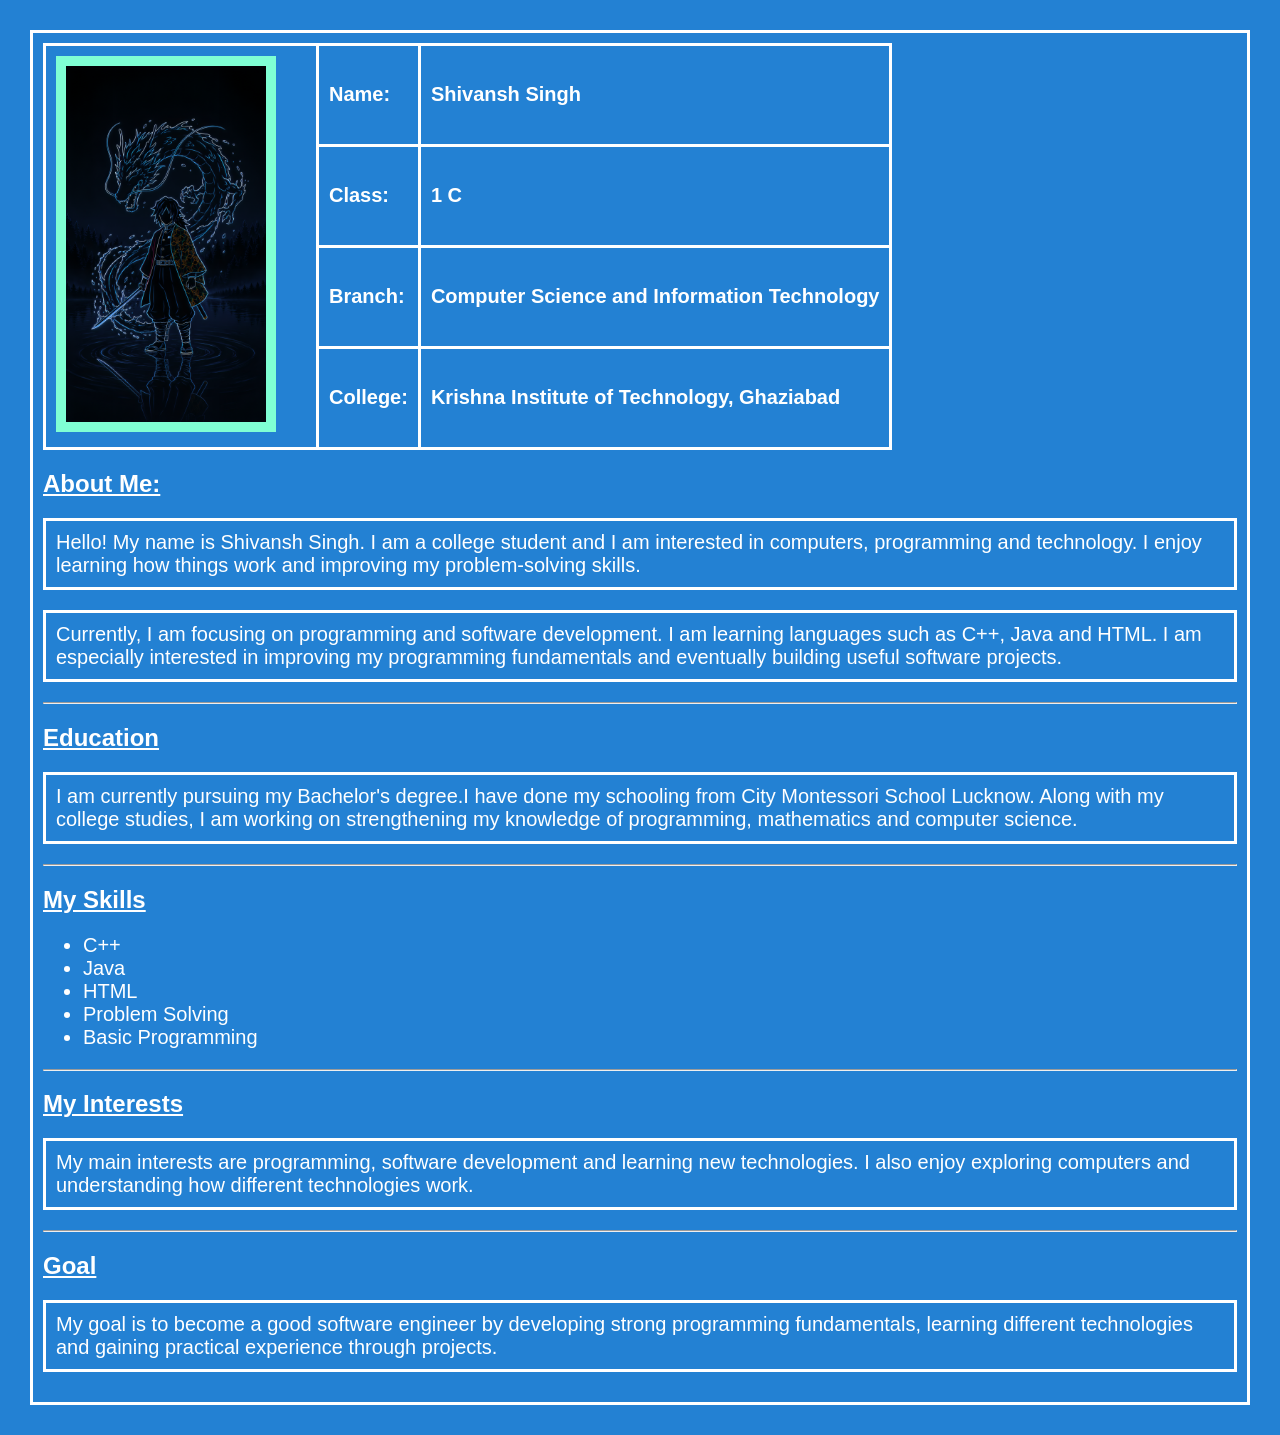
<file: index.html>
<!DOCTYPE html>
<html lang="en">
<head>
    <meta charset="UTF-8">
    <meta name="viewport" content="width=device-width, initial-scale=1.0">
    <title>Shivansh Singh - Introduction</title>
    <link rel="stylesheet" href="style.css">
</head>

<body>
    <table>
    <tbody>
        <tr>
        <td rowspan="5">
            <img src="ABC.png" alt="My Photo" width="200" border="10" style="border-color:aquamarine" class="photo">
        </td>
        <tr>
            <td class="label1">Name:</td>
            <td>Shivansh Singh</td>
        </tr>
        <tr>
            <td class="label2">Class:</td>
            <td>1 C</td>
        </tr>
        <tr>
            <td class="label3">Branch:</td>
            <td>Computer Science and Information Technology</td>
        </tr>
        <tr>
            <td class="label4">College:</td>
            <td>Krishna Institute of Technology, Ghaziabad</td>
        </tr>

        </tr>
    </tbody>
</table>

    <h2><u>About Me: </u></h2>

    <p>
        Hello! My name is Shivansh Singh. I am a college student and I am
        interested in computers, programming and technology. I enjoy learning
        how things work and improving my problem-solving skills.
    </p>

    <p>
        Currently, I am focusing on programming and software development.
        I am learning languages such as C++, Java and HTML. I am especially
        interested in improving my programming fundamentals and eventually
        building useful software projects.
    </p>

    <hr>

    <h2><u>Education</u></h2>

    <p>
        I am currently pursuing my Bachelor's degree.I have done my schooling from City Montessori School Lucknow. Along with my college
        studies, I am working on strengthening my knowledge of programming,
        mathematics and computer science.
    </p>
    <hr>

    <h2><u>My Skills</u></h2>

    <ul>
        <li>C++ <br></li>
        <li>Java <br></li>
        <li>HTML <br></li>
        <li>Problem Solving <br></li>
        <li>Basic Programming</li>
    </ul>
    <hr>

    <h2><u>My Interests</u></h2>

    <p>
        My main interests are programming, software development and learning
        new technologies. I also enjoy exploring computers and understanding
        how different technologies work.
    </p>
    <hr>
    <h2><u> Goal</u></h2>

    <p>
        My goal is to become a good software engineer by developing strong
        programming fundamentals, learning different technologies and
        gaining practical experience through projects.
    </p>


</body>

</html>
</file>
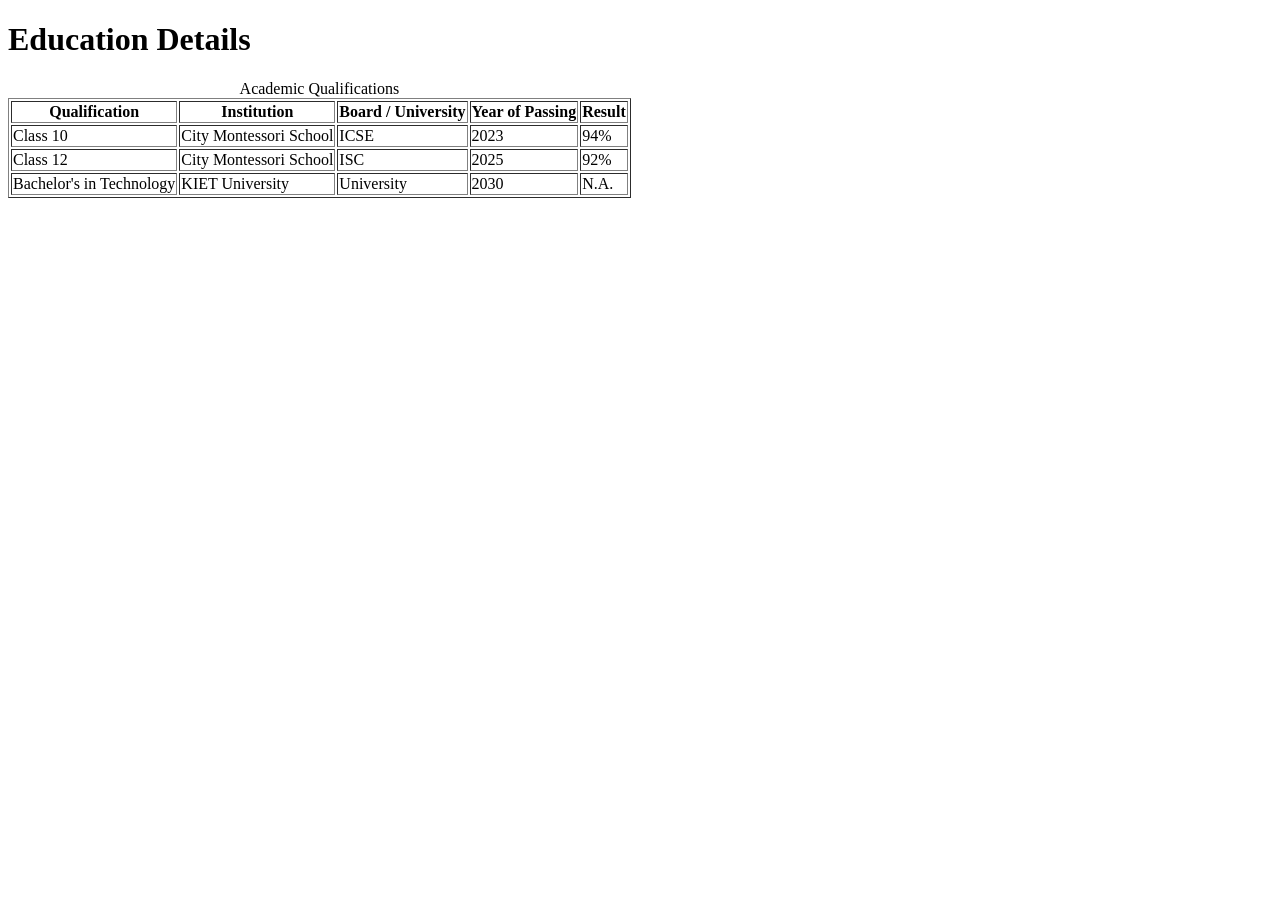
<file: Question1.html>
<!DOCTYPE html>
<html lang="en">

<head>
    <meta charset="UTF-8">
    <meta name="viewport" content="width=device-width, initial-scale=1.0">
    <title>Education Details</title>
    
</head>

<body>
    <h1>Education Details</h1>

    <table border="1">
        <caption>Academic Qualifications</caption>
        <thead>
            <tr>
                <th scope="col">Qualification</th>
                <th scope="col">Institution</th>
                <th scope="col">Board / University</th>
                <th scope="col">Year of Passing</th>
                <th scope="col">Result</th>
            </tr>
        </thead>
        <tbody>
            <tr>
                <td>Class 10</td>
                <td>City Montessori School</td>
                <td>ICSE</td>
                <td>2023</td>
                <td>94%</td>
            </tr>
            <tr>
                <td>Class 12</td>
                <td>City Montessori School</td>
                <td>ISC</td>
                <td>2025</td>
                <td>92%</td>
            </tr>
            <tr>
                <td>Bachelor's in Technology</td>
                <td>KIET University</td>
                <td>University</td>
                <td>2030</td>
                <td>N.A.</td>
            </tr>
        </tbody>
    </table>
</body>

</html>
</file>
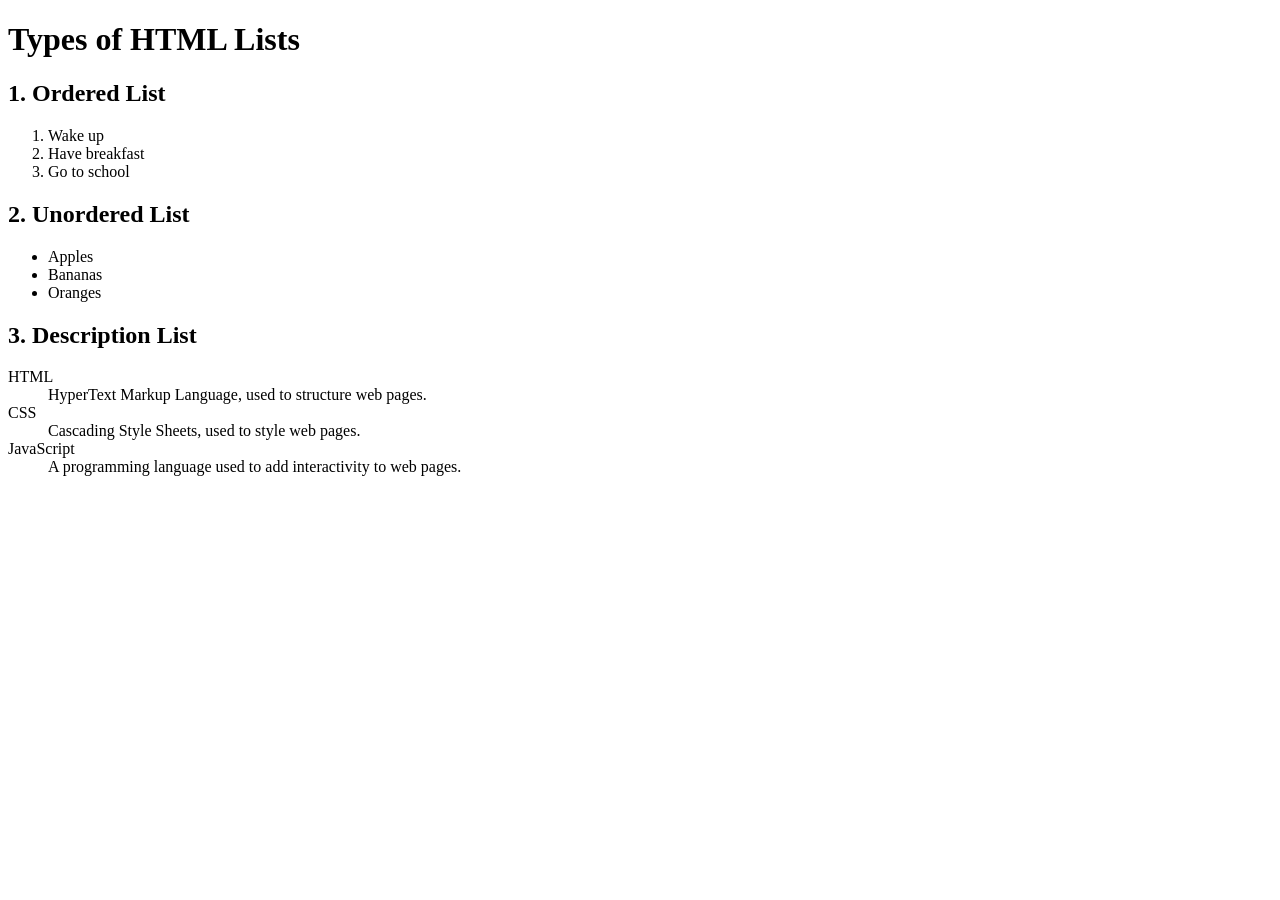
<file: question3.html>
<!DOCTYPE html>
<html lang="en">
<head>
	<meta charset="UTF-8">
	<meta name="viewport" content="width=device-width, initial-scale=1.0">
	<title>HTML List Examples</title>
</head>
<body>
	<h1>Types of HTML Lists</h1>

	<h2>1. Ordered List</h2>
	<ol>
		<li>Wake up</li>
		<li>Have breakfast</li>
		<li>Go to school</li>
	</ol>

	<h2>2. Unordered List</h2>
	<ul>
		<li>Apples</li>
		<li>Bananas</li>
		<li>Oranges</li>
	</ul>

	<h2>3. Description List</h2>
	<dl>
		<dt>HTML</dt>
		<dd>HyperText Markup Language, used to structure web pages.</dd>

		<dt>CSS</dt>
		<dd>Cascading Style Sheets, used to style web pages.</dd>

		<dt>JavaScript</dt>
		<dd>A programming language used to add interactivity to web pages.</dd>
	</dl>
</body>
</html>
</file>
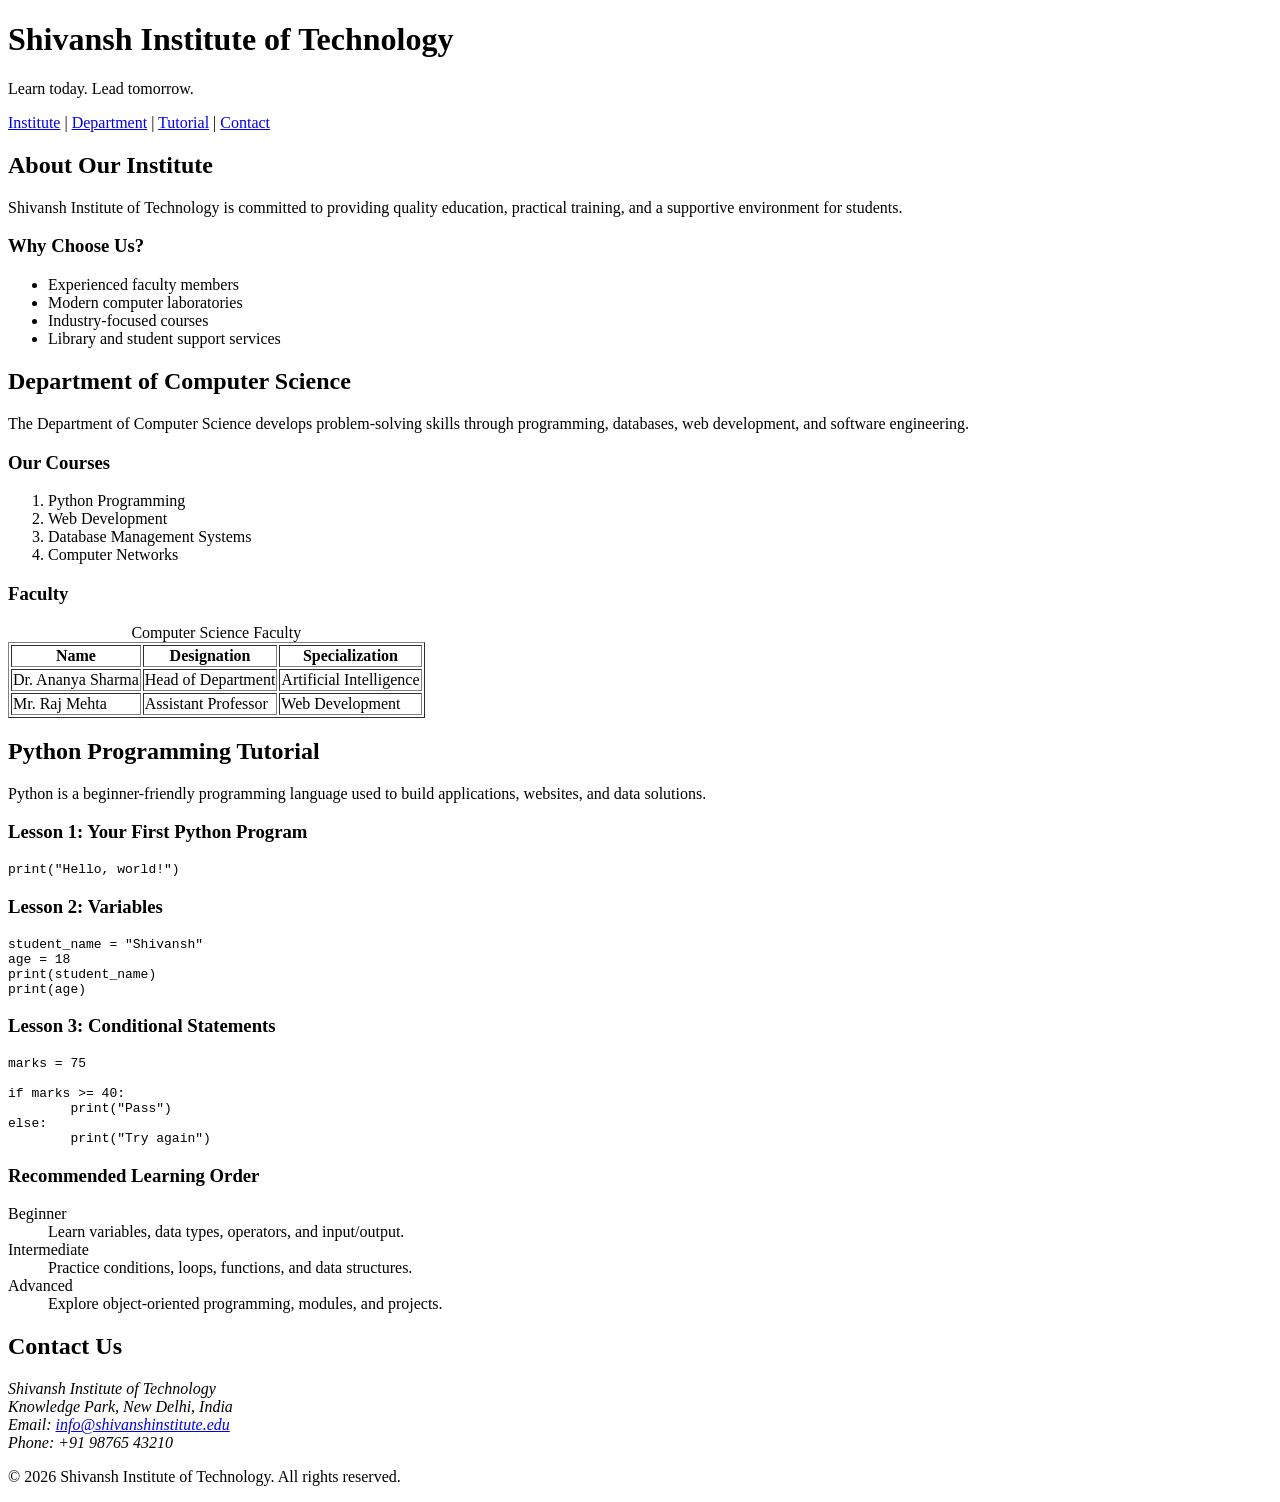
<file: question4.html>
<!DOCTYPE html>
<html lang="en">

<head>
    <meta charset="UTF-8">
    <meta name="viewport" content="width=device-width, initial-scale=1.0">
    <title>Shivansh Institute of Technology</title>
</head>

<body>
    <header>
        <h1>Shivansh Institute of Technology</h1>
        <p>Learn today. Lead tomorrow.</p>

        <nav>
            <a href="#institute">Institute</a> |
            <a href="#department">Department</a> |
            <a href="#tutorial">Tutorial</a> |
            <a href="#contact">Contact</a>
        </nav>
    </header>

    <main>
        <section id="institute">
            <h2>About Our Institute</h2>
            <p>
                Shivansh Institute of Technology is committed to providing quality
                education, practical training, and a supportive environment for students.
            </p>

            <h3>Why Choose Us?</h3>
            <ul>
                <li>Experienced faculty members</li>
                <li>Modern computer laboratories</li>
                <li>Industry-focused courses</li>
                <li>Library and student support services</li>
            </ul>
        </section>

        <section id="department">
            <h2>Department of Computer Science</h2>
            <p>
                The Department of Computer Science develops problem-solving skills
                through programming, databases, web development, and software engineering.
            </p>

            <h3>Our Courses</h3>
            <ol>
                <li>Python Programming</li>
                <li>Web Development</li>
                <li>Database Management Systems</li>
                <li>Computer Networks</li>
            </ol>

            <h3>Faculty</h3>
            <table border="1">
                <caption>Computer Science Faculty</caption>
                <tr>
                    <th>Name</th>
                    <th>Designation</th>
                    <th>Specialization</th>
                </tr>
                <tr>
                    <td>Dr. Ananya Sharma</td>
                    <td>Head of Department</td>
                    <td>Artificial Intelligence</td>
                </tr>
                <tr>
                    <td>Mr. Raj Mehta</td>
                    <td>Assistant Professor</td>
                    <td>Web Development</td>
                </tr>
            </table>
        </section>

        <section id="tutorial">
            <h2>Python Programming Tutorial</h2>
            <p>Python is a beginner-friendly programming language used to build applications, websites, and data
                solutions.</p>

            <h3>Lesson 1: Your First Python Program</h3>
            <pre><code>print("Hello, world!")</code></pre>

            <h3>Lesson 2: Variables</h3>
            <pre><code>student_name = "Shivansh"
age = 18
print(student_name)
print(age)</code></pre>

            <h3>Lesson 3: Conditional Statements</h3>
            <pre><code>marks = 75

if marks >= 40:
	print("Pass")
else:
	print("Try again")</code></pre>

            <h3>Recommended Learning Order</h3>
            <dl>
                <dt>Beginner</dt>
                <dd>Learn variables, data types, operators, and input/output.</dd>
                <dt>Intermediate</dt>
                <dd>Practice conditions, loops, functions, and data structures.</dd>
                <dt>Advanced</dt>
                <dd>Explore object-oriented programming, modules, and projects.</dd>
            </dl>
        </section>

        <section id="contact">
            <h2>Contact Us</h2>
            <address>
                Shivansh Institute of Technology<br>
                Knowledge Park, New Delhi, India<br>
                Email: <a href="mailto:info@shivanshinstitute.edu">info@shivanshinstitute.edu</a><br>
                Phone: +91 98765 43210
            </address>
        </section>
    </main>

    <footer>
        <p>&copy; 2026 Shivansh Institute of Technology. All rights reserved.</p>
    </footer>
</body>

</html>
</file>
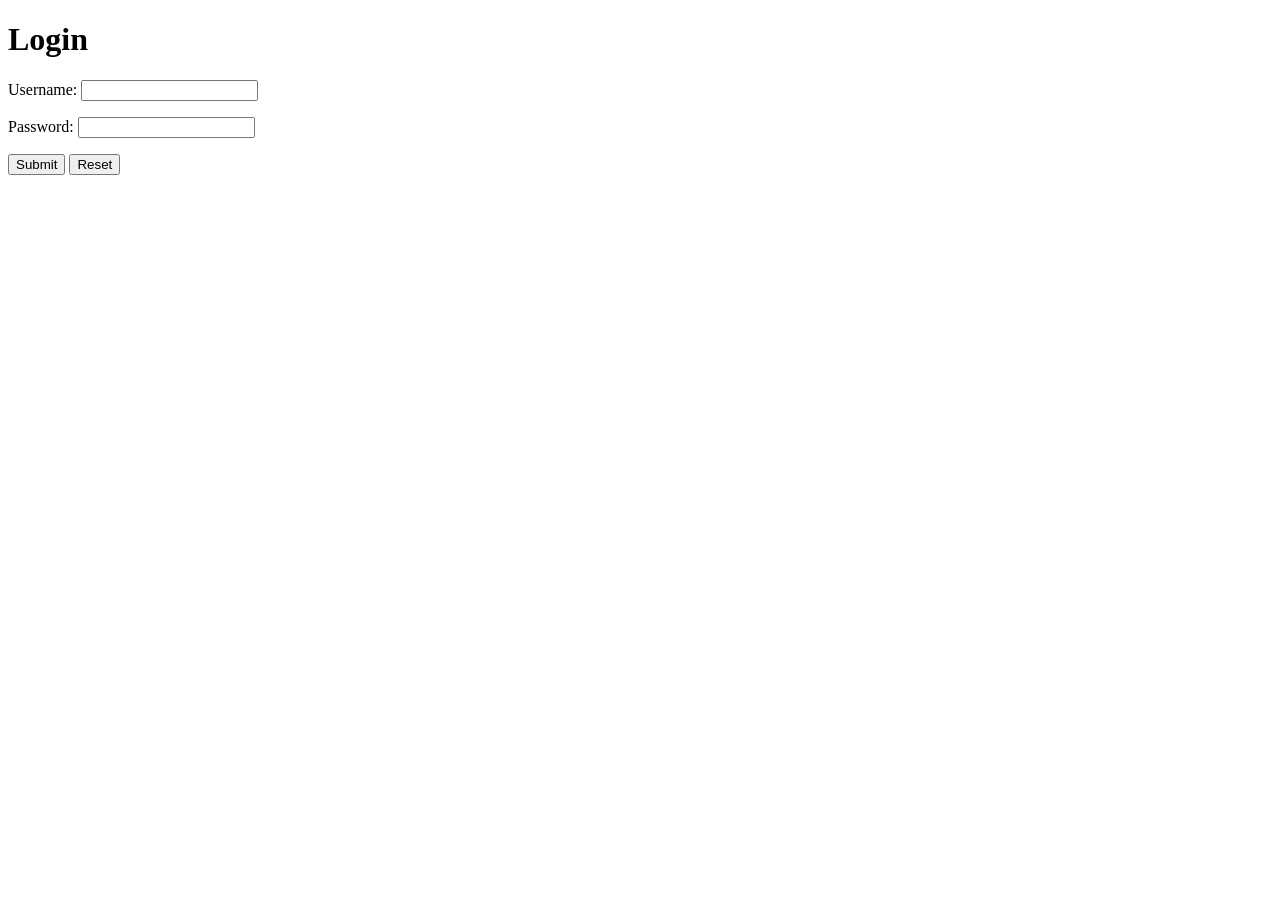
<file: question5.html>
<!DOCTYPE html>
<html lang="en">

<head>
    <meta charset="UTF-8">
    <meta name="viewport" content="width=device-width, initial-scale=1.0">
    <title>Login Page</title>
</head>

<body>
    <h1>Login</h1>

    <form action="#" method="post">
        <p>
            <label for="username">Username:</label>
            <input type="text" id="username" name="username" required>
        </p>

        <p>
            <label for="password">Password:</label>
            <input type="password" id="password" name="password" required>
        </p>

        <p>
            <input type="submit" value="Submit">
            <input type="reset" value="Reset">
        </p>
    </form>
</body>

</html>
</file>
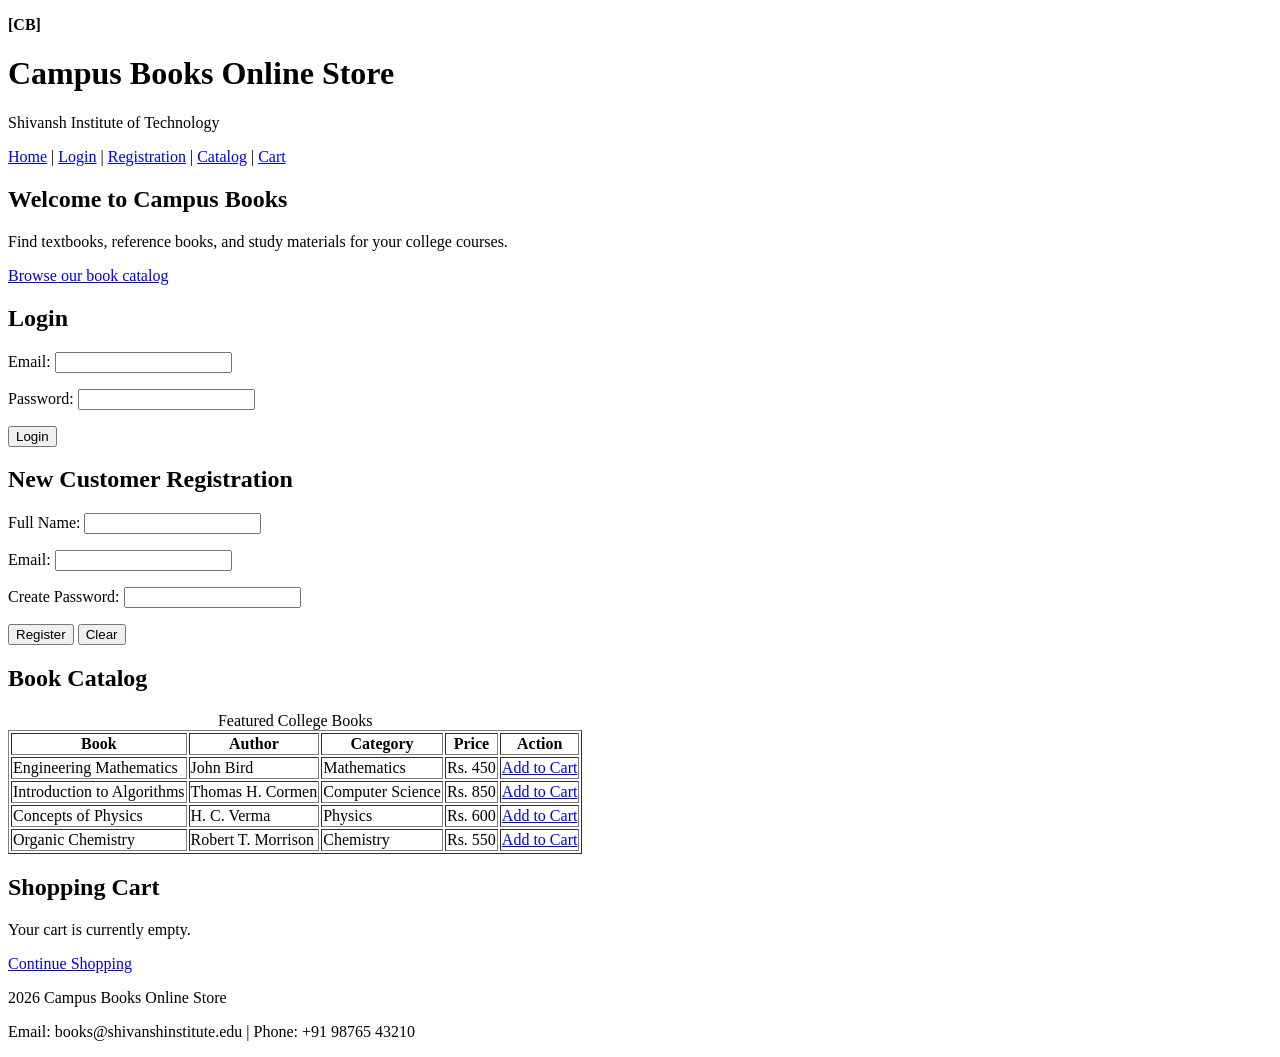
<file: question6.html>
<!DOCTYPE html>
<html lang="en">

<head>
    <meta charset="UTF-8">
    <meta name="viewport" content="width=device-width, initial-scale=1.0">
    <title>Campus Books Online Store</title>
</head>

<body>
    <header>
        <p><strong>[CB]</strong></p>
        <h1>Campus Books Online Store</h1>
        <p>Shivansh Institute of Technology</p>

        <nav>
            <a href="#home">Home</a> |
            <a href="#login">Login</a> |
            <a href="#registration">Registration</a> |
            <a href="#catalog">Catalog</a> |
            <a href="#cart">Cart</a>
        </nav>
    </header>

    <main>
        <section id="home">
            <h2>Welcome to Campus Books</h2>
            <p>Find textbooks, reference books, and study materials for your college courses.</p>
            <p><a href="#catalog">Browse our book catalog</a></p>
        </section>

        <section id="login">
            <h2>Login</h2>
            <form action="#" method="post">
                <p>
                    <label for="login-email">Email:</label>
                    <input type="email" id="login-email" name="login-email" required>
                </p>
                <p>
                    <label for="login-password">Password:</label>
                    <input type="password" id="login-password" name="login-password" required>
                </p>
                <input type="submit" value="Login">
            </form>
        </section>

        <section id="registration">
            <h2>New Customer Registration</h2>
            <form action="#" method="post">
                <p>
                    <label for="full-name">Full Name:</label>
                    <input type="text" id="full-name" name="full-name" required>
                </p>
                <p>
                    <label for="registration-email">Email:</label>
                    <input type="email" id="registration-email" name="registration-email" required>
                </p>
                <p>
                    <label for="registration-password">Create Password:</label>
                    <input type="password" id="registration-password" name="registration-password" required>
                </p>
                <input type="submit" value="Register">
                <input type="reset" value="Clear">
            </form>
        </section>

        <section id="catalog">
            <h2>Book Catalog</h2>
            <table border="1">
                <caption>Featured College Books</caption>
                <tr>
                    <th>Book</th>
                    <th>Author</th>
                    <th>Category</th>
                    <th>Price</th>
                    <th>Action</th>
                </tr>
                <tr>
                    <td>Engineering Mathematics</td>
                    <td>John Bird</td>
                    <td>Mathematics</td>
                    <td>Rs. 450</td>
                    <td><a href="#cart">Add to Cart</a></td>
                </tr>
                <tr>
                    <td>Introduction to Algorithms</td>
                    <td>Thomas H. Cormen</td>
                    <td>Computer Science</td>
                    <td>Rs. 850</td>
                    <td><a href="#cart">Add to Cart</a></td>
                </tr>
                <tr>
                    <td>Concepts of Physics</td>
                    <td>H. C. Verma</td>
                    <td>Physics</td>
                    <td>Rs. 600</td>
                    <td><a href="#cart">Add to Cart</a></td>
                </tr>
                <tr>
                    <td>Organic Chemistry</td>
                    <td>Robert T. Morrison</td>
                    <td>Chemistry</td>
                    <td>Rs. 550</td>
                    <td><a href="#cart">Add to Cart</a></td>
                </tr>
            </table>
        </section>

        <section id="cart">
            <h2>Shopping Cart</h2>
            <p>Your cart is currently empty.</p>
            <p><a href="#catalog">Continue Shopping</a></p>
        </section>
    </main>

    <footer>
        <p> 2026 Campus Books Online Store</p>
        <p>Email: books@shivanshinstitute.edu | Phone: +91 98765 43210</p>
    </footer>
</body>

</html>
</file>
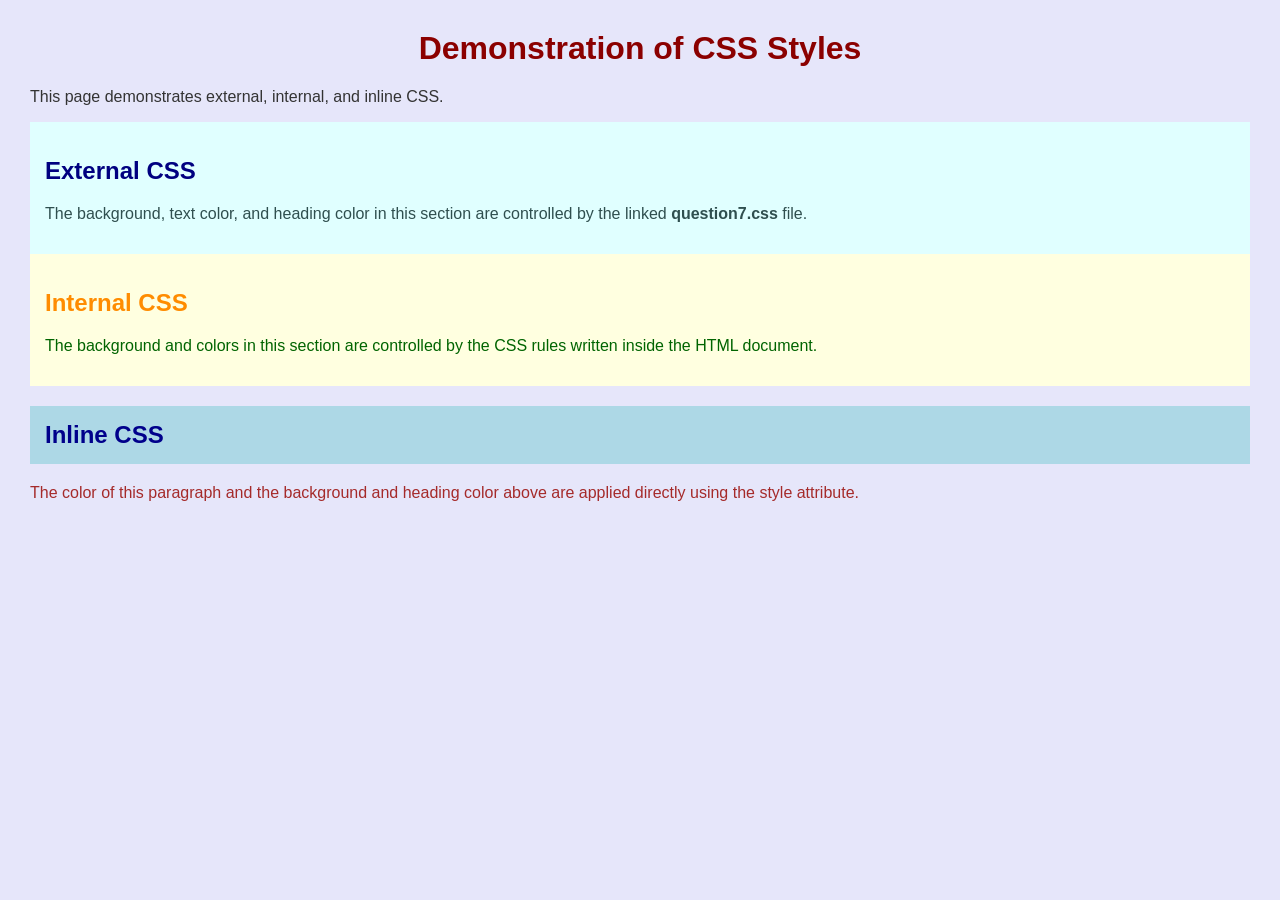
<file: question7.html>
<!DOCTYPE html>
<html lang="en">

<head>
    <meta charset="UTF-8">
    <meta name="viewport" content="width=device-width, initial-scale=1.0">
    <title>Types of CSS</title>

    <link rel="stylesheet" href="question7.css">

    <style>
        .internal-style {
            background-color: lightyellow;
            color: darkgreen;
            padding: 15px;
        }

        .internal-style h2 {
            color: darkorange;
        }
    </style>
</head>

<body>
    <h1>Demonstration of CSS Styles</h1>
    <p>This page demonstrates external, internal, and inline CSS.</p>

    <section class="external-style">
        <h2>External CSS</h2>
        <p>
            The background, text color, and heading color in this section are
            controlled by the linked <strong>question7.css</strong> file.
        </p>
    </section>

    <section class="internal-style">
        <h2>Internal CSS</h2>
        <p>
            The background and colors in this section are controlled by the
            CSS rules written inside the HTML document.
        </p>
    </section>

    <section>
        <h2 style="background-color: lightblue; color: darkblue; padding: 15px;">
            Inline CSS
        </h2>
        <p style="color: brown;">
            The color of this paragraph and the background and heading color
            above are applied directly using the style attribute.
        </p>
    </section>
</body>

</html>
</file>
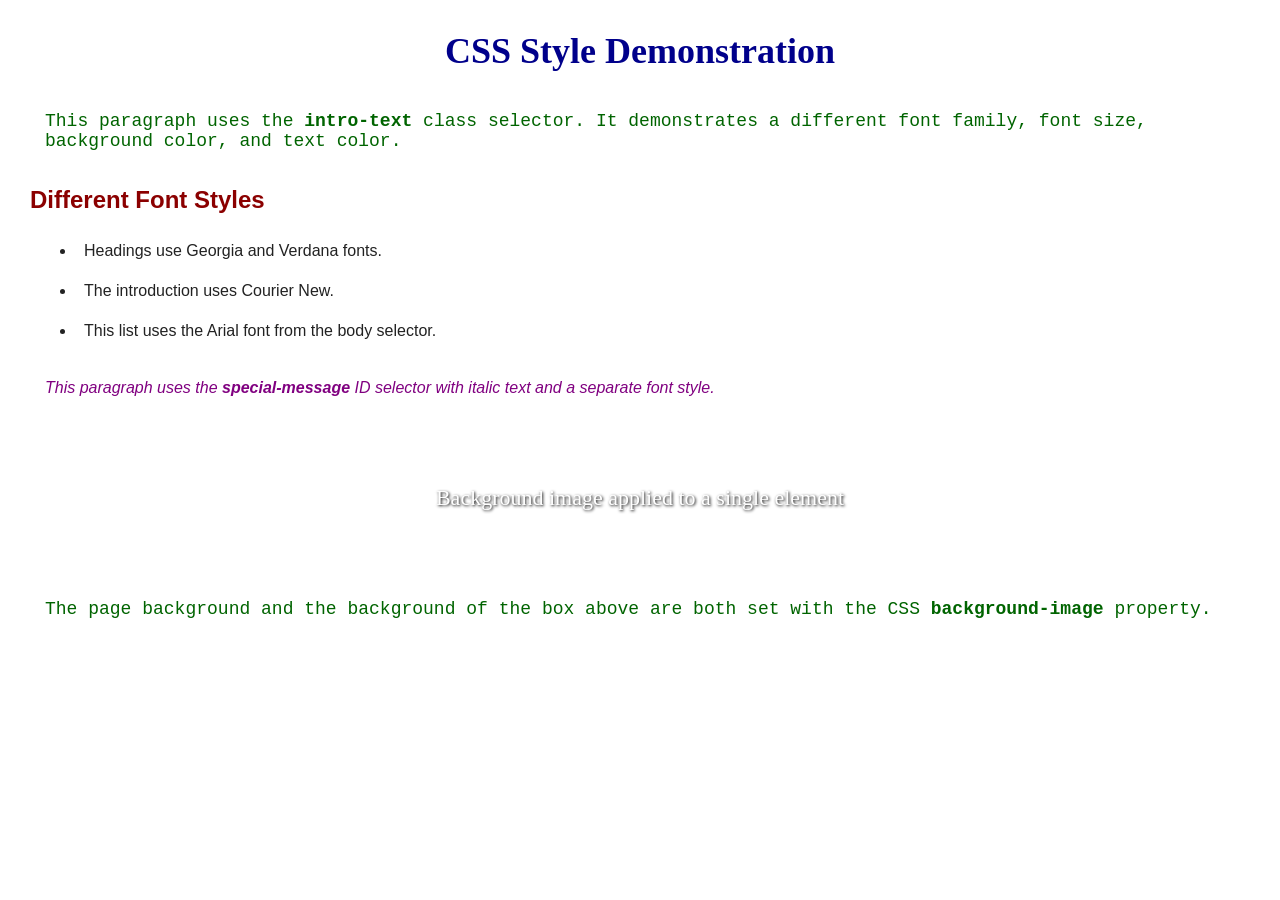
<file: question8.html>
<!DOCTYPE html>
<html lang="en">

<head>
    <meta charset="UTF-8">
    <meta name="viewport" content="width=device-width, initial-scale=1.0">
    <title>CSS Selectors and Background Images</title>

    <style>
        body {
            background-image: url("https://images.unsplash.com/photo-1519608487953-e999c86e7455?auto=format&fit=crop&w=1600&q=80");
            background-size: cover;
            background-attachment: fixed;
            color: #222222;
            font-family: Arial, sans-serif;
            margin: 30px;
        }

        h1 {
            color: darkblue;
            font-family: Georgia, serif;
            font-size: 36px;
            text-align: center;
        }

        h2 {
            color: darkred;
            font-family: Verdana, sans-serif;
        }

        .intro-text {
            background-color: rgba(255, 255, 255, 0.9);
            color: darkgreen;
            font-family: "Courier New", monospace;
            font-size: 18px;
            padding: 15px;
        }

        #special-message {
            background-color: rgba(255, 255, 255, 0.9);
            color: purple;
            font-family: "Trebuchet MS", sans-serif;
            font-style: italic;
            padding: 15px;
        }

        .background-element {
            background-image: url("https://images.unsplash.com/photo-1519608487953-e999c86e7455?auto=format&fit=crop&w=1600&q=80");
            background-position: center;
            background-size: cover;
            border: 3px solid white;
            color: white;
            font-family: Georgia, serif;
            font-size: 22px;
            margin: 20px 0;
            padding: 50px 20px;
            text-align: center;
            text-shadow: 1px 1px 3px black;
        }

        li {
            background-color: rgba(255, 255, 255, 0.9);
            margin: 6px;
            padding: 8px;
        }
    </style>
</head>

<body>
    <h1>CSS Style Demonstration</h1>

    <p class="intro-text">
        This paragraph uses the <strong>intro-text</strong> class selector.
        It demonstrates a different font family, font size, background color,
        and text color.
    </p>

    <h2>Different Font Styles</h2>
    <ul>
        <li>Headings use Georgia and Verdana fonts.</li>
        <li>The introduction uses Courier New.</li>
        <li>This list uses the Arial font from the body selector.</li>
    </ul>

    <p id="special-message">
        This paragraph uses the <strong>special-message</strong> ID selector
        with italic text and a separate font style.
    </p>

    <div class="background-element">
        Background image applied to a single element
    </div>

    <p class="intro-text">
        The page background and the background of the box above are both set
        with the CSS <strong>background-image</strong> property.
    </p>
</body>

</html>
</file>
<file: style.css>
body{
    font-family: Arial, sans-serif;
    background-color: #2381d3;
    margin: 30px;
    border: 3px solid white;
    padding: 10px;
}
h2{
    color: white

}
table{
    color: white;
    font-weight: bold;
    font-size: 20px;
    border-collapse: collapse;

}
td{
    border: 3px solid white;
    padding: 10px;
}

p{
    color: white;
    font-size: 20px;
    border: 3px solid white;
    padding: 10px;
}
ul{
    color: white;
    font-size: 20px;
}
.photo{
    margin-right: 30px;
}
</file>
<file: question7.css>
body {
    background-color: lavender;
    color: #333333;
    font-family: Arial, sans-serif;
    margin: 30px;
}

h1 {
    color: darkred;
    text-align: center;
}

.external-style {
    background-color: lightcyan;
    color: darkslategray;
    padding: 15px;
}

.external-style h2 {
    color: navy;
}
</file>
